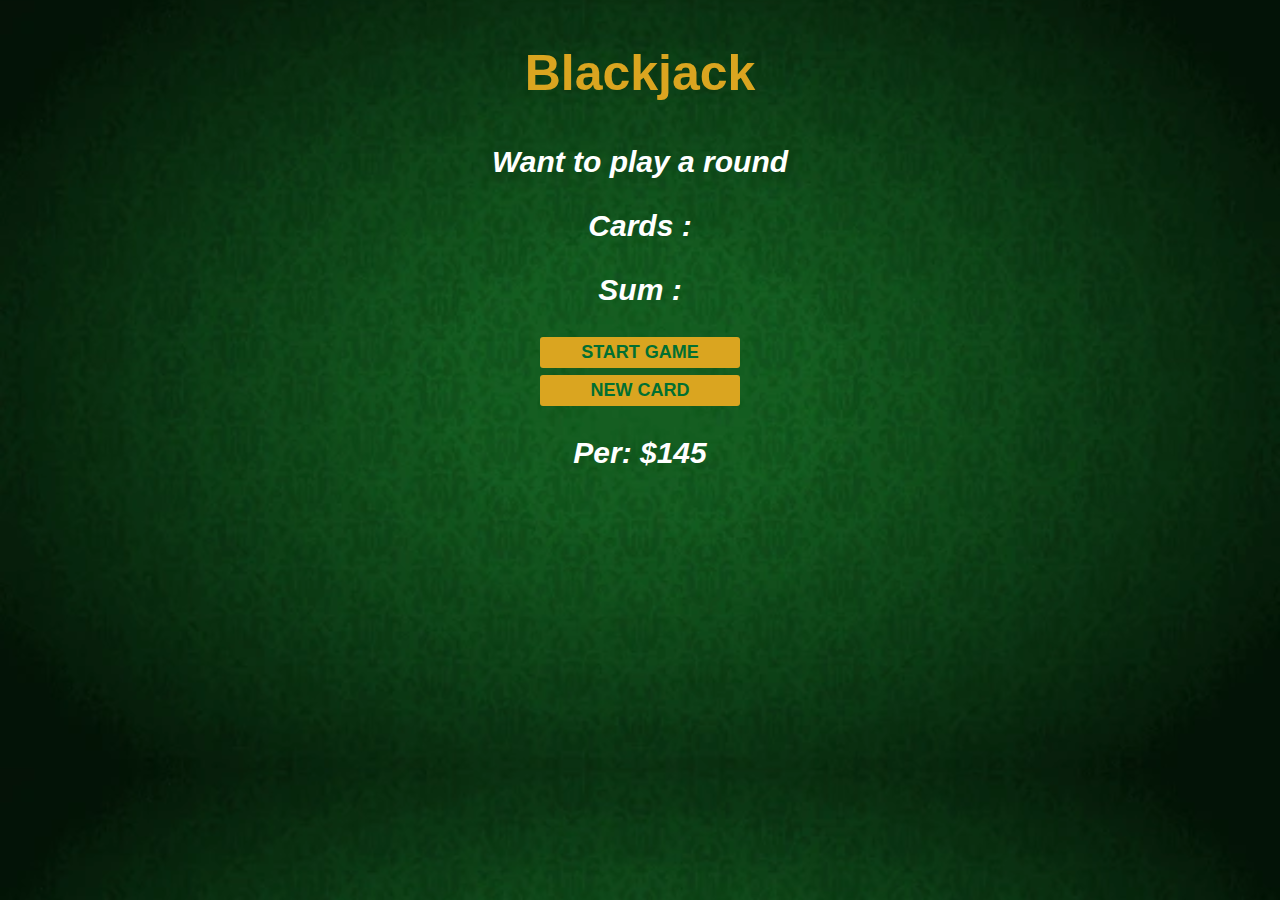
<file: Cards/index.html>
<!DOCTYPE html>
<html lang="en">
<head>
    <meta charset="UTF-8">
    <meta name="viewport" content="width=device-width, initial-scale=1.0">
    <link rel="stylesheet" href="index.css">
    <title>Project 2</title>
</head>
<body>
    <h1>Blackjack</h1>
    <p id="message-el">Want to play a round</p>
    <p id="cards-el">Cards : </p>
    <p id="sum-el">Sum : </p>
    <button onclick="startGame()">START GAME</button>
    <button onclick="newCard()">NEW CARD</button>
    <p id="player-el"></p>
    <script src="index.js"></script>
</body>
</html>
</file>
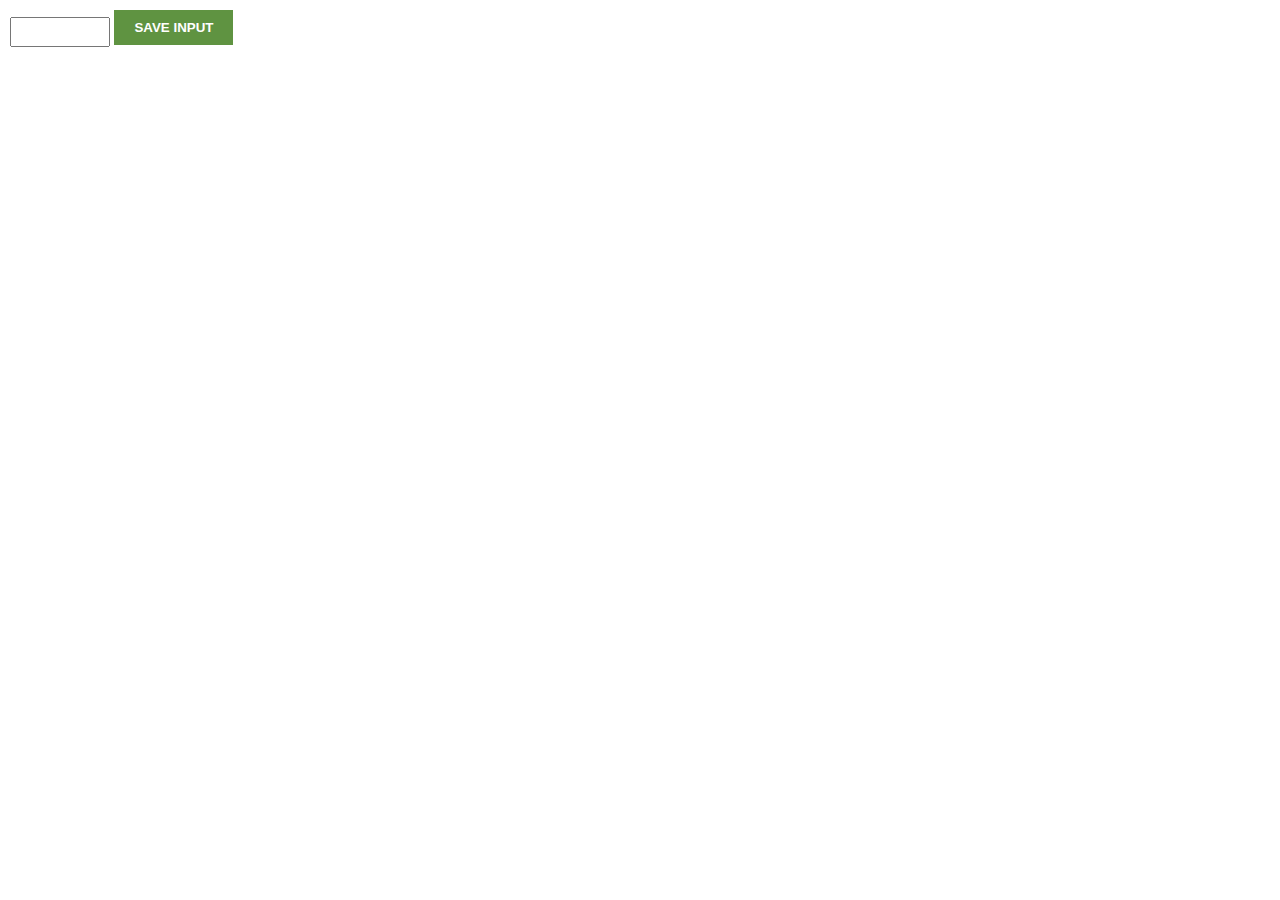
<file: Chrome Extension/index.html>
<!DOCTYPE html>
<html lang="en">
<head>
    <meta charset="UTF-8">
    <meta name="viewport" content="width=device-width, initial-scale=1.0">
    <title>Document</title>
    <link rel="stylesheet" href="style.css">
</head>
<body>
    <input type="text" id="input-el">
    <button id="input-btn"sss>SAVE INPUT</button>
    <ul id="ul-el"></ul>
    <script src="index.js"></script>
</body>
</html>
</file>
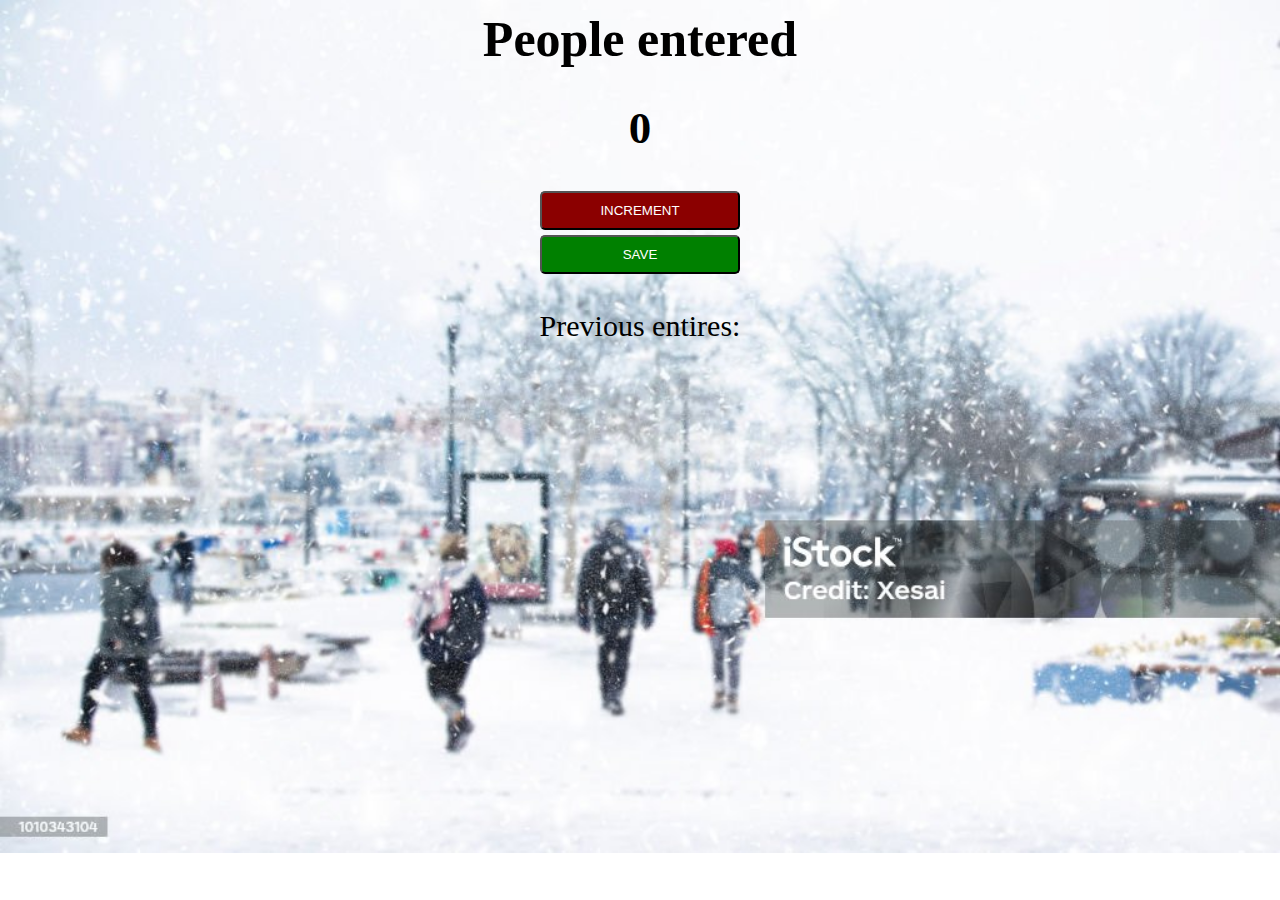
<file: Project 1/index.html>
<!DOCTYPE html>
<html lang="en">
<head>
    <meta charset="UTF-8">
    <meta name="viewport" content="width=device-width, initial-scale=1.0">
    <link rel="stylesheet" href="index.css">
    <title>Project 1</title>
</head>
<body>
    <h1>People entered</h1>
    <h2 id="count-ppl">0</h2>
    <button id="increment-btn" onclick="increment()">INCREMENT</button>
    <button id="save-btn" onclick="save()">SAVE</button>
    <p id="save-el">Previous entires: </p>
    <script src="index.js"></script>
</body>
</html>
</file>
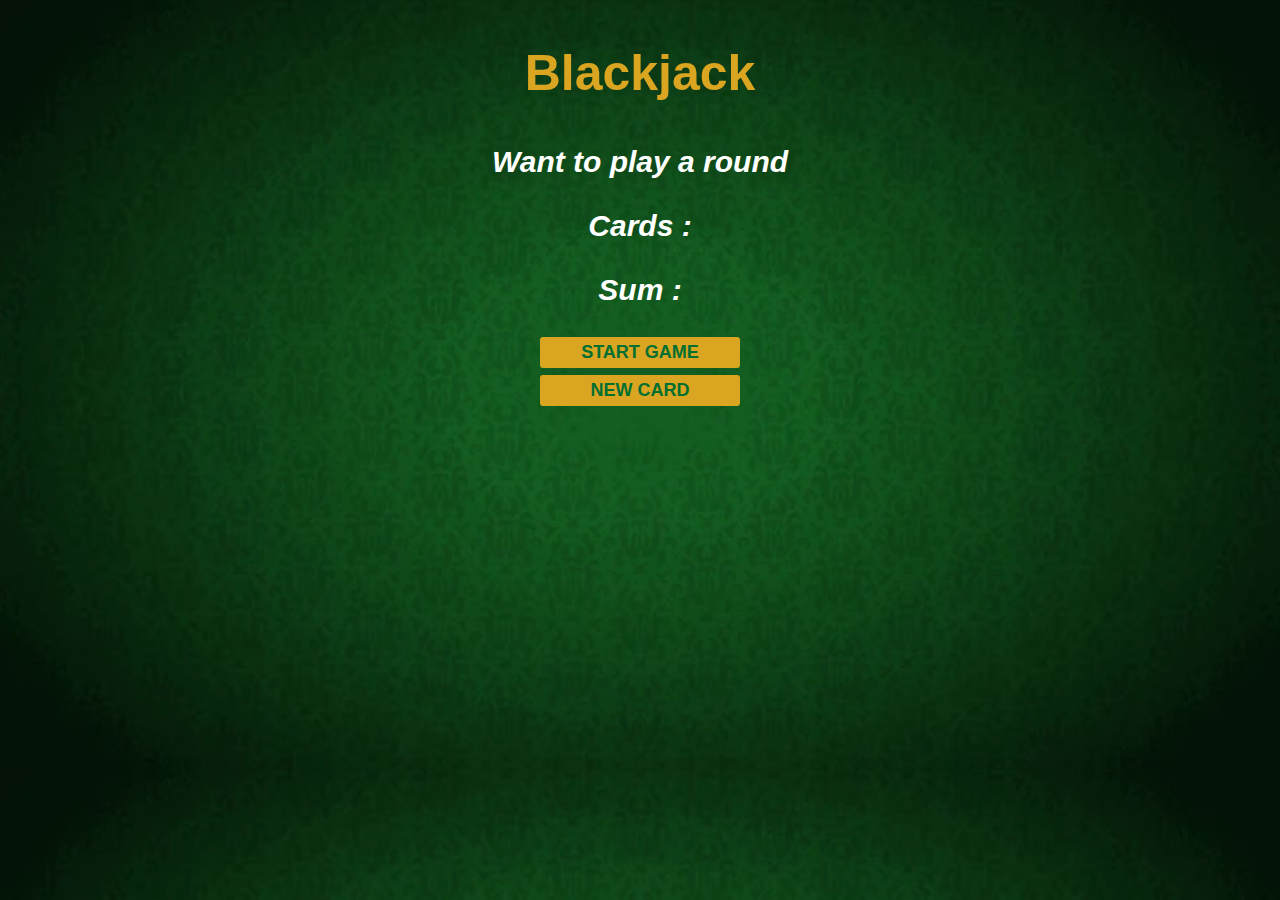
<file: project 2/index.html>
<!DOCTYPE html>
<html lang="en">
<head>
    <meta charset="UTF-8">
    <meta name="viewport" content="width=device-width, initial-scale=1.0">
    <link rel="stylesheet" href="index.css">
    <title>Project 2</title>
</head>
<body>
    <h1>Blackjack</h1>
    <p id="message-el">Want to play a round</p>
    <p id="cards-el">Cards : </p>
    <p id="sum-el">Sum : </p>
    <button onclick="startGame()">START GAME</button>
    <button onclick="newCard()">NEW CARD</button>
    <script src="index.js"></script>
</body>
</html>
</file>
<file: Cards/index.css>
body{
    background-image: url(table.png);
    font-family: 'Trebuchet MS', 'Lucida Sans Unicode', 'Lucida Grande', 'Lucida Sans', Arial, sans-serif;
    background-size: cover;
}

h1{
    color: goldenrod;
    font-size: 50px;
    text-align: center;
    padding: 10px;
}

p{
    color: white;
    text-align: center;
    font-style: italic;
    font-weight: 600;
    font-size: 30px;
}

button{
    color: #016f32;
    width: 200px;
    background-color: goldenrod;
    font-size: 18px;
    padding-top: 5px;
    padding-bottom: 5px;
    border: 0px;
    display: block;
    margin: auto;
    font-weight: 900;
    border-radius: 3px;
    margin-bottom: 7px;
}
</file>
<file: Chrome Extension/style.css>
body{
    margin:0;
    padding:10px;
    font-family:Arial, Helvetica, sans-serif;
    min-width: 400px;
}

input{
    width:100px;
    padding-left: 10px;
    padding-right: 10px;
    padding-bottom: 10px;
    padding-right: 10px;
    box-sizing: border-box;
    margin-bottom: 4px;
}

button{
    background: #5f9341;
    color:white;
    padding-top: 10px;
    padding-bottom: 10px;
    padding-left: 20px;
    padding-right: 20px;
    border: none;
    font-weight: bold;
}

ul{
    margin-top: 20px;
    list-style: none;
    padding-left: 0;
}

li{
    margin-top:5px;
}

a{
    color:#5f9341
}
</file>
<file: Project 1/index.css>
body{
    padding: 0px;
    margin: 0px;
    background-image: url(bgimage.jpg);
    background-repeat: no-repeat;
    background-size: cover;
}

h1{
    margin-top: 10px;
    text-align: center;
    font-size: 50px;
}
h2{
    margin-top: 20px;
    text-align: center;
    font-size: 45px;
}

button{
    display: block;
    margin: auto;
    /* border: none; */
    padding-top: 10px;
    padding-bottom: 10px;
    color: white;
    width: 200px;
    margin-top: 5px;
    border-radius: 5px;
    text-align: center;
}

#increment-btn{
    background: darkred;
}

#save-btn{
    background: green;
}

p{
    text-align: center;
    font-weight: 700px;
    padding: 5px;
    font-size: 30px;
}
</file>
<file: project 2/index.css>
body{
    background-image: url(table.png);
    font-family: 'Trebuchet MS', 'Lucida Sans Unicode', 'Lucida Grande', 'Lucida Sans', Arial, sans-serif;
    background-size: cover;
}

h1{
    color: goldenrod;
    font-size: 50px;
    text-align: center;
    padding: 10px;
}

p{
    color: white;
    text-align: center;
    font-style: italic;
    font-weight: 600;
    font-size: 30px;
}

button{
    color: #016f32;
    width: 200px;
    background-color: goldenrod;
    font-size: 18px;
    padding-top: 5px;
    padding-bottom: 5px;
    border: 0px;
    display: block;
    margin: auto;
    font-weight: 900;
    border-radius: 3px;
    margin-bottom: 7px;
}
</file>
